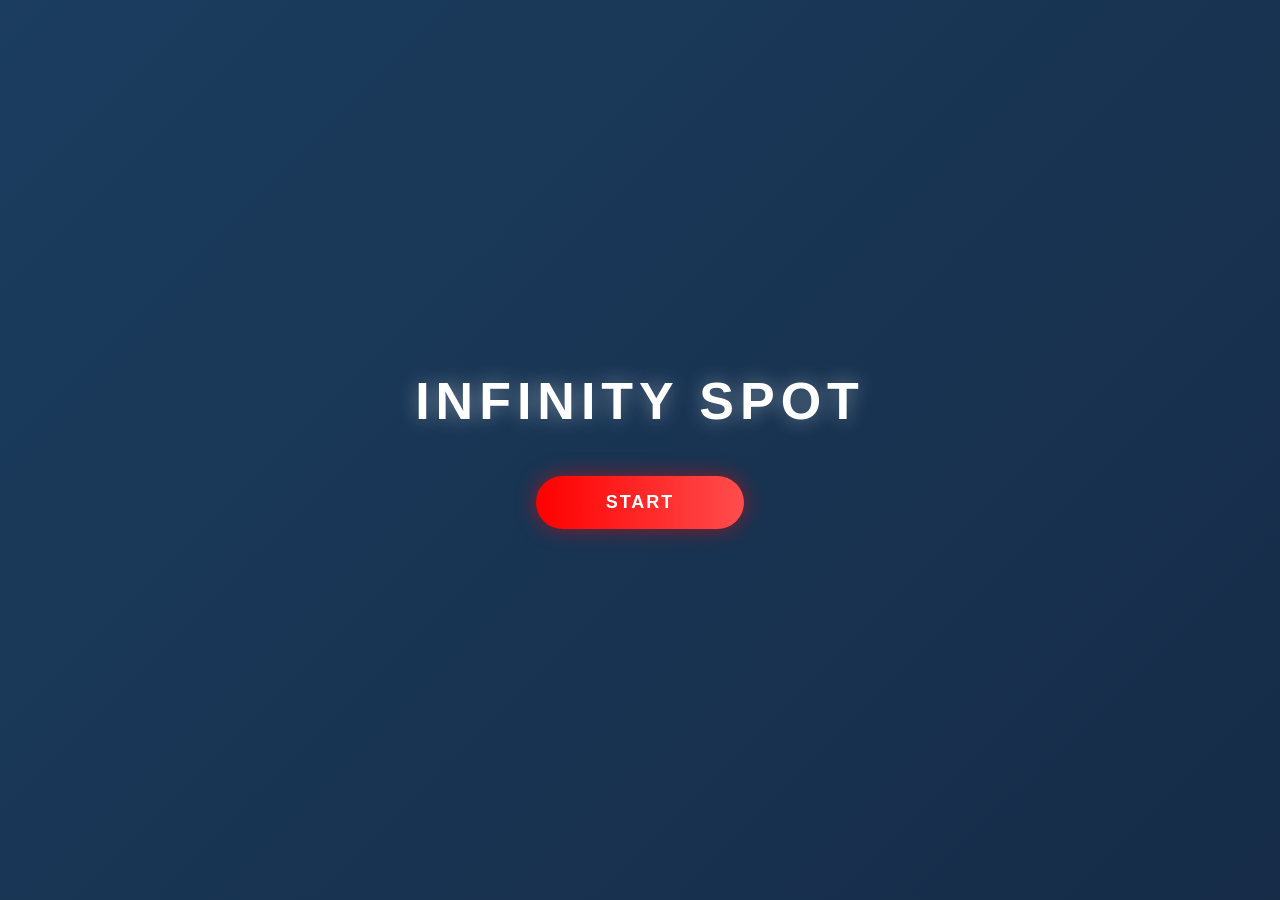
<file: index.html>
<!DOCTYPE html>
<html lang="en">
<head>
<meta charset="UTF-8">
<meta name="viewport" content="width=device-width, initial-scale=1.0">
<title>Infinity Spot</title>

<style>
*{
    margin:0;
    padding:0;
    box-sizing:border-box;
    font-family:Arial,Helvetica,sans-serif;
}

body{
    height:100vh;
    display:flex;
    justify-content:center;
    align-items:center;
    overflow:hidden;
    background:linear-gradient(-45deg,#000000,#07121d,#14263f,#1b3d5f);
    background-size:400% 400%;
    animation:bg 15s ease infinite;
}

@keyframes bg{
    0%{background-position:0% 50%;}
    50%{background-position:100% 50%;}
    100%{background-position:0% 50%;}
}

.hero-bg{
    text-align:center;
}

h1{
    color:#fff;
    font-size:52px;
    font-weight:900;
    letter-spacing:6px;
    text-shadow:0 0 20px rgba(255,255,255,.4);
    animation:title 1.5s ease;
}

@keyframes title{
    from{
        opacity:0;
        transform:scale(.8);
    }
    to{
        opacity:1;
        transform:scale(1);
    }
}

.start-btn{
    margin-top:45px;
    padding:16px 70px;
    border:none;
    border-radius:50px;
    cursor:pointer;
    color:#fff;
    font-size:18px;
    font-weight:bold;
    letter-spacing:2px;
    background:linear-gradient(90deg,#ff0000,#ff4d4d);
    box-shadow:0 0 20px rgba(255,0,0,.5);
    transition:.25s;
    animation:pulse 2s infinite;
}

@keyframes pulse{
    0%,100%{
        transform:scale(1);
    }
    50%{
        transform:scale(1.06);
        box-shadow:0 0 35px rgba(255,0,0,.8);
    }
}

.start-btn.clicked{
    animation:none;
    transform:scale(.9);
    box-shadow:0 0 45px rgba(255,0,0,1);
}

.start-btn:disabled{
    cursor:not-allowed;
}
</style>

</head>
<body>

<div class="hero-bg">

<h1>INFINITY SPOT</h1>

 <button class="start-btn" onclick="startApp()">
START</button>

</div>

<script>
function startApp(){

const btn=document.querySelector(".start-btn");

btn.classList.add("clicked");
btn.innerHTML="LOADING...";
btn.disabled=true;

setTimeout(function(){
localStorage.setItem("opened","true");
window.location.href="home.html";
},700);

}
</script>

</body>
</html>
</file>
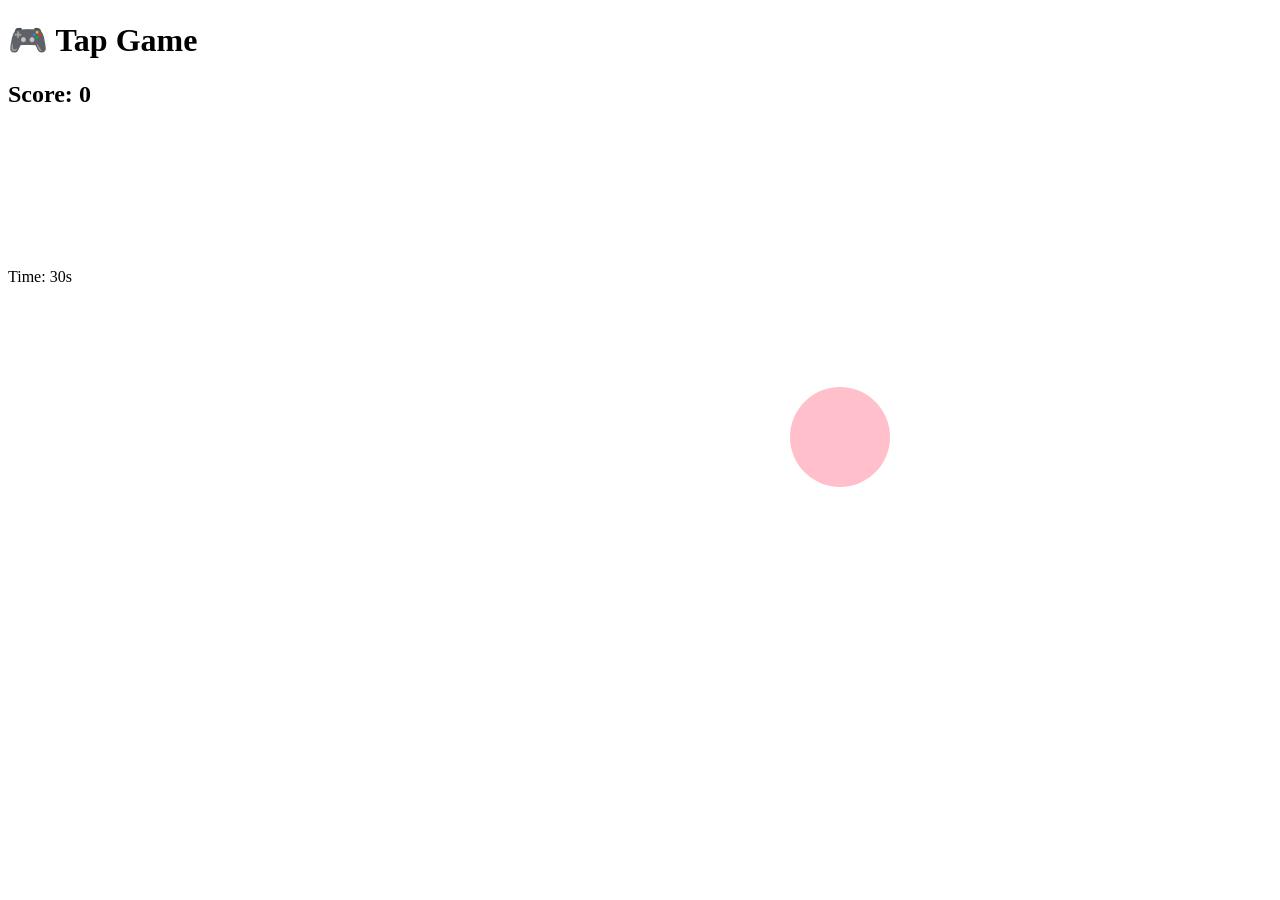
<file: game.html>
<!DOCTYPE html>
<html>
<head>
  <title>InfinitySpot Game</title>
  <link rel="stylesheet" href="game.css">
</head>

<body>

  <div class="container">

    <h1>🎮 Tap Game</h1>

    <h2>Score: <span id="score">0</span></h2>

    <div id="box" onclick="scoreUp()"></div>

    <p>Time: <span id="time">30</span>s</p>

  </div>

  <script src="game.js"></script>

</body>
</html>
</file>
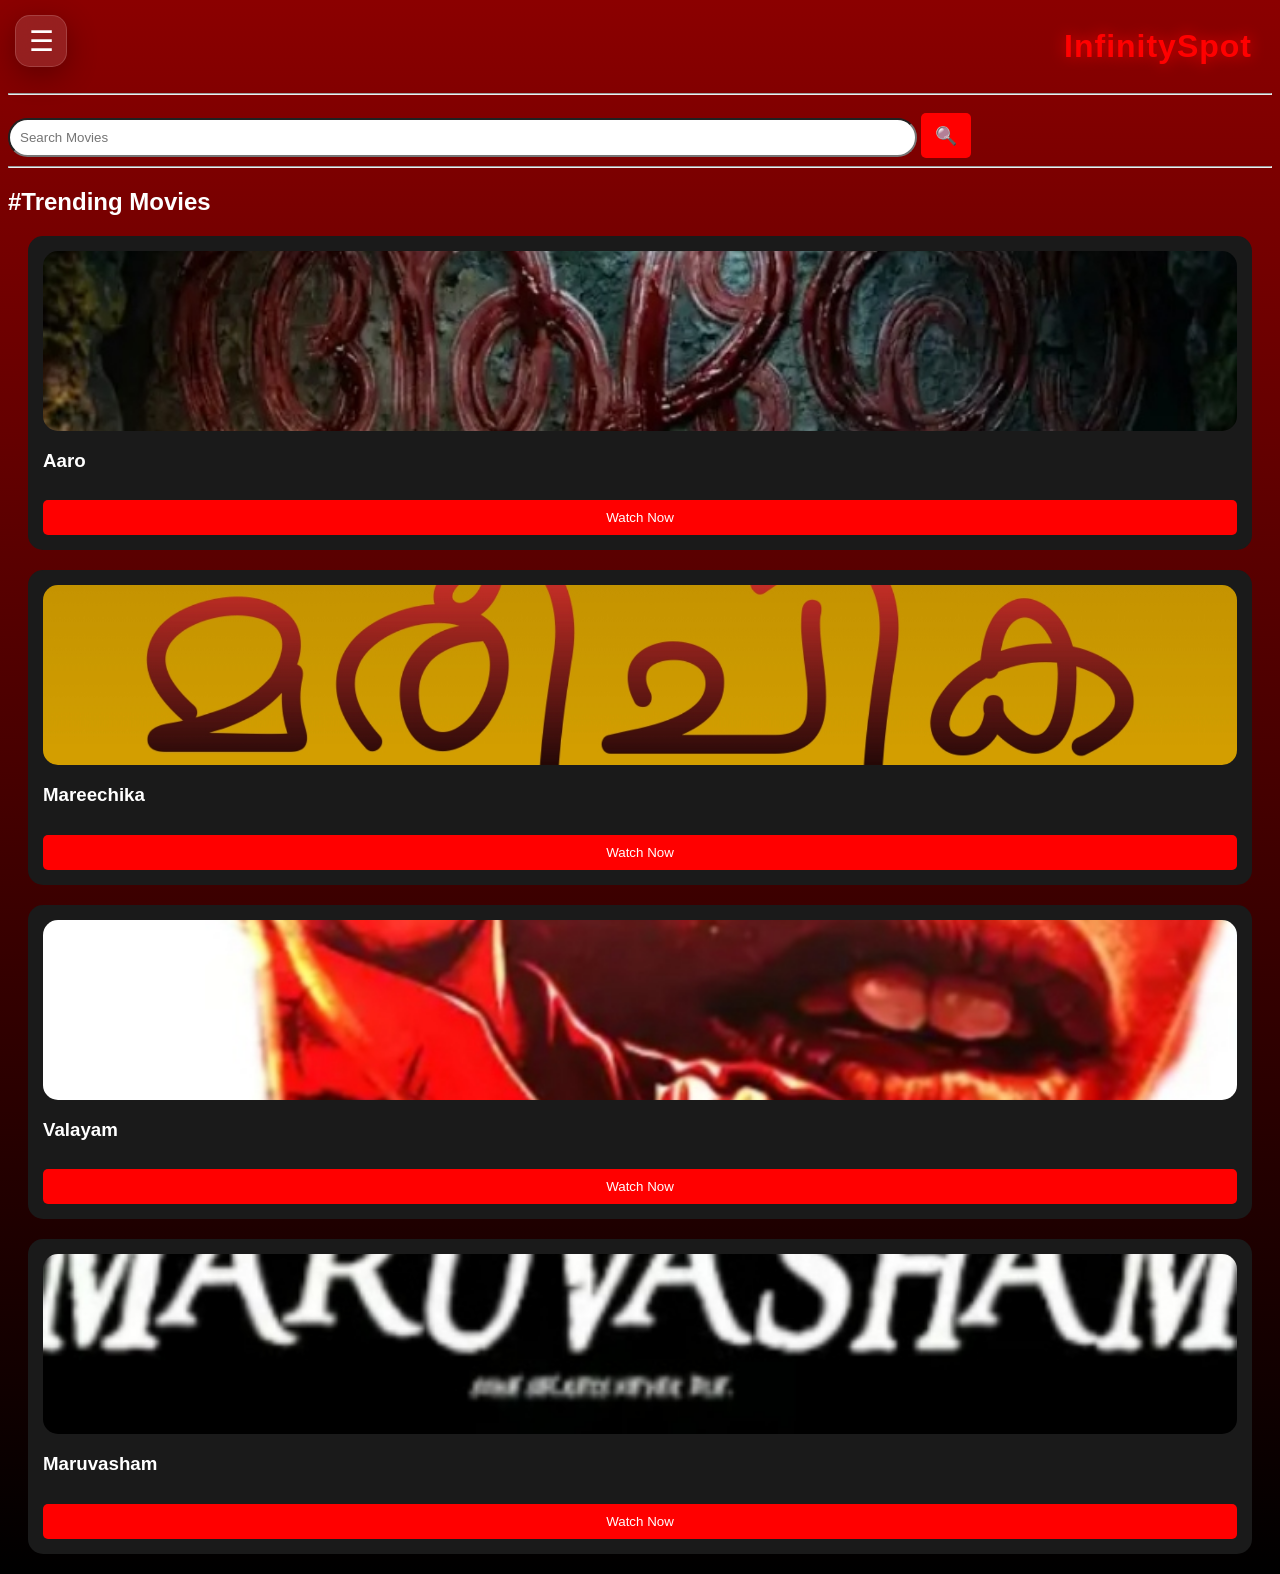
<file: home.html>
<!DOCTYPE html>
<html>
  <head>
    <meta charset="UTF-8">
    <meta name="viewport"
    content="width=device-width, initial-scale=1.0">
    <title> INFINITY SPOT </title>
    <link rel="stylesheet"href="home.css">
    </head>
      
      <body>
        <header class="top-bar">
    <h2 align=right class="logo">InfinitySpot</h2>
        </header>
<div class="menu" onclick="toggleMenu()">☰</div>
    <div id="dropdown" class="dropdown">
      <p onclick="location.href='movies.html'">🎬 Movies</p>
      <p onclick="location.href='discover.html'">🔷 Follow</p>
      <p onclick="location.href='game.html'">🎮 Game</p>
      <p onclick="location.href='ai.html'">🤖 Chat with AI</p>
      <p onclick="location.href='404.html'">👤 About Us</p>
    </div>
  </div>
      
      <div class="NavigationBar">
      </div>
      <hr>
      <div class="search-container">
      <input type="text" id="searchBox" placeholder="Search Movies">
      <button onclick="searchMovie()" >🔍</button>
      </div>
      <hr>
      <h2>#Trending Movies</h2>
      <div id="movie-container"></div>
      <script src="home.js"></script>
    </body>
</html>
</file>
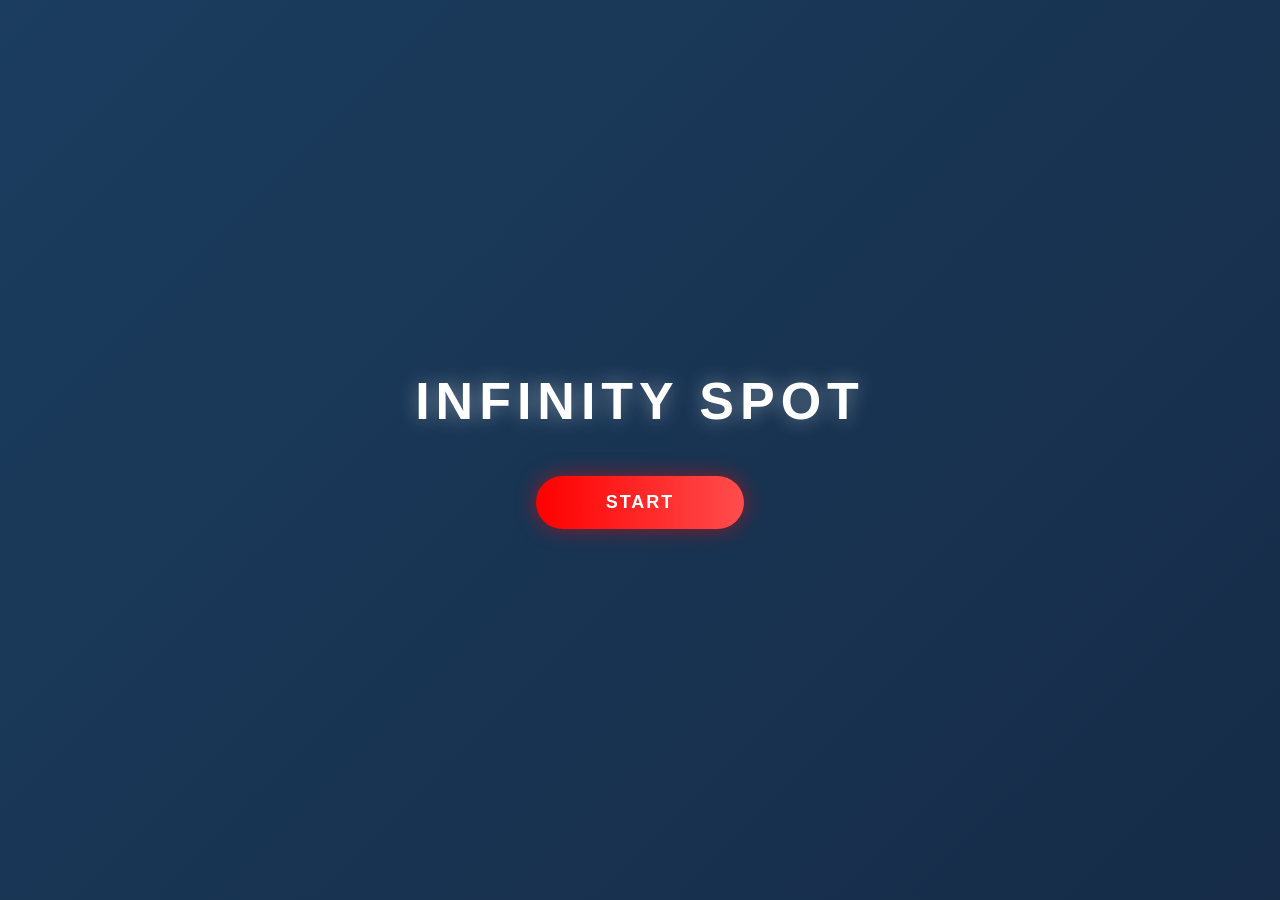
<file: profile.html>
<!DOCTYPE html>
<html>
<head>
  <title>Profile - InfinitySpot</title>
  <link rel="stylesheet" href="profile.css">
</head>

<body>

  <!-- TOP BAR -->
  <div class="topbar">
    <h2>My Profile</h2>
  </div>

  <!-- PROFILE SECTION -->
  <div class="profile-box">

    <div class="profile-pic">👤</div>

    <h2 id="username">JK</h2>

    <p>Welcome to InfinitySpot 🚀</p>

  </div>

  <!-- USER POSTS -->
  <h3 style="padding:10px;">My Posts</h3>
  <div id="myPosts"></div>

  <!-- BOTTOM NAV -->
  <div class="bottom-nav">
    <button onclick="location.href='home.html'">🏠</button>
    <button onclick="location.href='home.html'">➕ Post</button>
    <button>👤 Profile</button>
  </div>

  <script>
    // simple login check
    if(localStorage.getItem("loggedIn") !== "true"){
      window.location.href = "index.html";
    }

    // LOAD POSTS FROM FIREBASE (same DB)
    firebase.initializeApp(firebaseConfig);
    const db = firebase.firestore();

    let myPosts = document.getElementById("myPosts");

    db.collection("posts")
    .orderBy("time","desc")
    .onSnapshot(snapshot => {

      myPosts.innerHTML = "";

      snapshot.forEach(doc => {
        let p = doc.data();

        if(p.user === "JK"){

          let div = document.createElement("div");
          div.className = "card";

          div.innerHTML = `
            <b>${p.user}</b>
            <p>${p.content}</p>
            ${p.image ? `<img src="${p.image}" class="post-img">` : ""}
          `;

          myPosts.appendChild(div);
        }

      });

    });
  </script>

</body>
</html>
</file>
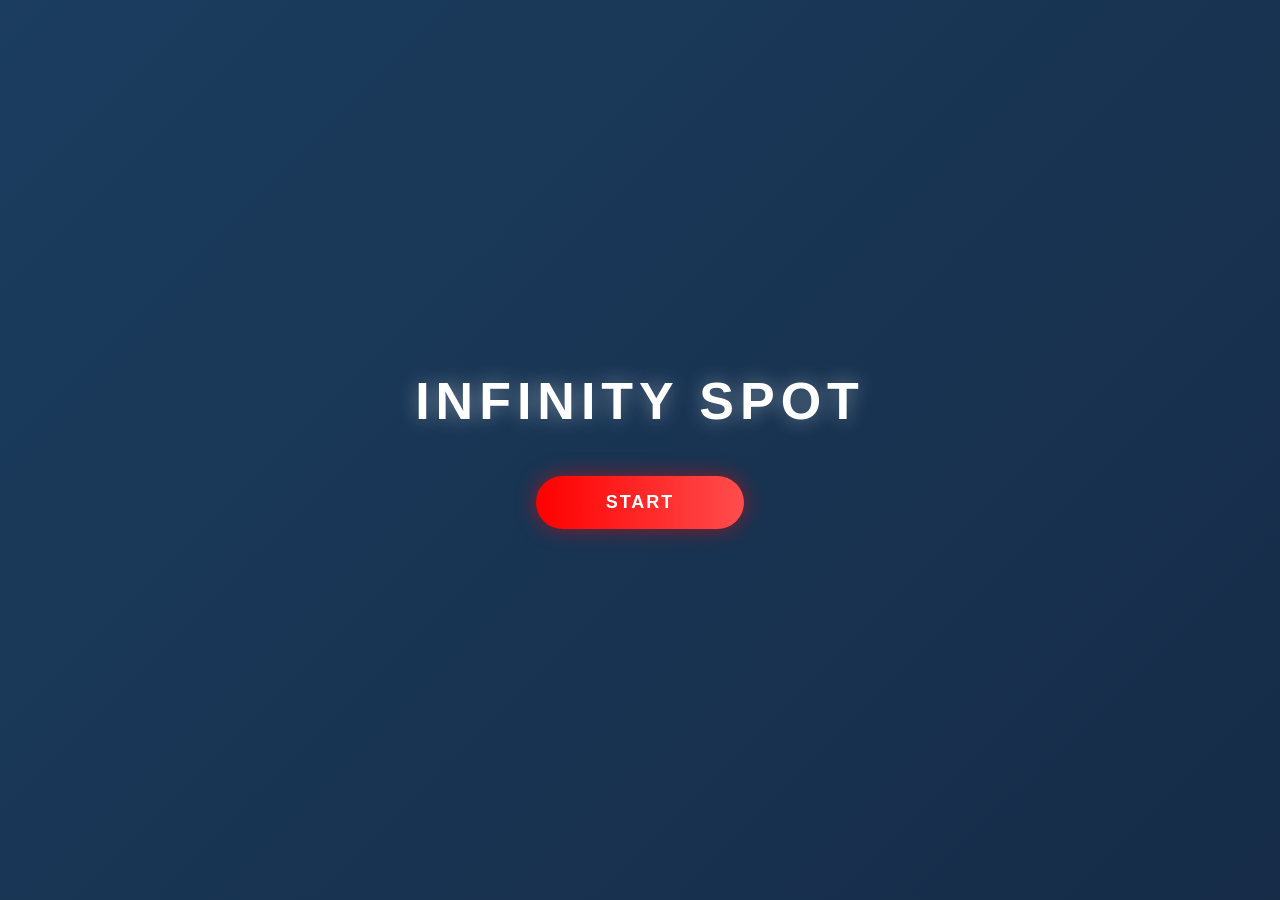
<file: settings.html>
<!DOCTYPE html>
<html>
<head>
  <title>Settings - InfinitySpot</title>
  <link rel="stylesheet" href="style.css">
  <meta name="viewport" content="width=device-width, initial-scale=1.0">
</head>

<body>

  <div class="container">

    <h1>⚙️ Settings</h1>

    <!-- USER INFO -->
    <div class="box">
      <p>👤 Username: <span id="username"></span></p>
      <p>📧 Email: <span id="email"></span></p>
    </div>

    <!-- ACTIONS -->
    <button onclick="logout()">🚪 Logout</button>
    <button onclick="deleteAccount()">🗑 Delete Account</button>

  </div>

  <script>
    // LOAD USER DATA
    document.getElementById("username").innerText = localStorage.getItem("username") || "Guest";
    document.getElementById("email").innerText = localStorage.getItem("email") || "Not found";

    // LOGOUT
    function logout(){
      localStorage.clear();
      window.location.href = "index.html";
    }

    // DELETE ACCOUNT (LOCAL ONLY)
    function deleteAccount(){
      localStorage.clear();
      alert("Account deleted");
      window.location.href = "index.html";
    }

    // LOGIN CHECK
    if(localStorage.getItem("loggedIn") !== "true"){
      window.location.href = "index.html";
    }
  </script>

</body>
</html>
</file>
<file: game.css>
#box{
  width:100px;
  height:100px;
  border-radius:50%;
  margin:30px auto;
  cursor:pointer;
  transition:0.2s;
}

#box:active{
  transform:scale(1.2);
}
</file>
<file: home.css>
body{
  background:
  linear-gradient(to bottom, #8B0000, #000000);
  color:white;
  font-family:Arial;
}

header{
  padding:20px;
}
h1{
  color:red;
  font-size:40px;
  margin:0;
  text-align:center;
}
input{
  width:70%;
  padding:10px;
  border-radius:20px;
}
.movie{
  background:#1a1a1a;
  padding:15px;
  margin:20px;
  border-radius:15px;
  overflow:hidden;
  transition:0.2s;
}
button{
  background:red;
  color:white;
  border:none;
  padding:10px 20px;
  border-radius:5px;
  width:100%;
  margin-top:10px;
}
h1{
  Color:#ff0000;
  text-align:center;
  font-size:40px;
}
.movie img{
  width:100%;
  height:180px;
  border-radius:15px;
  display:block;
  transition:0.2s;
  object-fit:cover;
}
.movie:hover{
  transform:scale(1.05);
}

/* ===== Toggle Button (Glass) ===== */
.menu{
  position:fixed;
  top:15px;
  left:15px;
  width:50px;
  height:50px;
  display:flex;
  justify-content:center;
  align-items:center;
  font-size:28px;
  color:#fff;
  background:rgba(255,255,255,0.12);
  backdrop-filter:blur(18px);
  -webkit-backdrop-filter:blur(18px);
  border:1px solid rgba(255,255,255,0.15);
  border-radius:15px;
  cursor:pointer;
  z-index:1000;
  transition:.3s;
  box-shadow:0 8px 30px rgba(0,0,0,.3);
}

.menu:hover{
  background:rgba(255,255,255,.18);
}

.menu:active{
  background:rgba(120,120,120,.45);
  transform:scale(.95);
}

/* ===== Glass Dropdown ===== */
.dropdown{
  display:none;
  position:fixed;
  top:75px;
  left:15px;
  width:240px;
  background:rgba(25,25,25,.45);
  backdrop-filter:blur(20px);
  -webkit-backdrop-filter:blur(20px);
  border:1px solid rgba(255,255,255,.12);
  border-radius:18px;
  overflow:hidden;
  z-index:999;
  box-shadow:0 10px 35px rgba(0,0,0,.4);
}

.dropdown.show{
  display:block;
}

.dropdown p{
  margin:0;
  padding:16px 20px;
  color:#fff;
  cursor:pointer;
  transition:.3s;
  font-size:17px;
}

.dropdown p:hover{
  background:rgba(255,255,255,.12);
}

.dropdown p:active{
  background:rgba(120,120,120,.45);
}

.video-container {
  width:100%;
  max-width:100%;
}
.video-container iframe {
  width:100%;
  height:80vh;
  border:none;
}
.video-wrapper {
  width:100%;
}
.video-wrapper iframe {
  width:100%;
  height:220px;
  border:none;
}
@media (orientation: landscape) {
 .video-wrapper iframe {
   width:100vw;
   height:100vh;
 }
}

.search-box{
  display:flex;
  align-items:center;
  gap:10px;
  margin:20px;
}
.search-box input{
  flex:1;
  height:50px;
  border-radius:30px;
  padding:0 20px;
  border:2px solid #fff;
  font-size:18px;
}
.search-box button{
  width:120px;
  height:50px;
  border:none;
  border-radius:20px;
  background: linear-gradient(45deg, #ff3300, #ff9900);
  color:white;
  font-size:18px;
  font-weight:bold;
  cursor:pointer;
  transition:0.3s;
}
.search-container button{
  width:50px !important;
  height:45px !important;
  min-width:50px;
  padding:0;
  font-size:18px;
  bborder-radius:0 25px 25px 0;
}
button:hover{
  transform: scale(1.05);
}
.logo{
    margin:0;
    font-size:32px;
    font-weight:900;
    color:#ff0000;
    letter-spacing:1px;
    text-shadow:0 0 15px rgba(255,0,0,0.8);
}
</file>
<file: profile.css>
.profile-box{
  text-align:center;
  padding:20px;
}

.profile-pic{
  width:80px;
  height:80px;
  border-radius:50%;
  background:#222;
  display:flex;
  align-items:center;
  justify-content:center;
  font-size:30px;
  margin:auto;
  margin-bottom:10px;
}
</file>
<file: style.css>
*{
    margin:0;
    padding:0;
    box-sizing:border-box;
    font-family:Arial, Helvetica, sans-serif;
}

body{
    overflow:hidden;
}

.hero-bg{
    width:100%;
    height:100vh;
    background:
    linear-gradient(rgba(0,0,0,.55),rgba(0,0,0,.75)),
    linear-gradient(135deg,#050505,#0d1b2a,#1b263b,#415a77);
    background-size:400% 400%;
    animation:bgMove 12s ease infinite;
    display:flex;
    justify-content:center;
    align-items:center;
}

@keyframes bgMove{
    0%{background-position:0% 50%;}
    50%{background-position:100% 50%;}
    100%{background-position:0% 50%;}
}

.overlay{
    text-align:center;
    animation:fadeUp 1.2s ease;
}

h1{
    color:#fff;
    font-size:48px;
    font-weight:900;
    letter-spacing:5px;
    text-shadow:0 0 25px rgba(255,255,255,.4);
    margin-bottom:40px;
}

.start-btn{
    padding:15px 60px;
    font-size:18px;
    font-weight:bold;
    color:#fff;
    border:none;
    border-radius:50px;
    cursor:pointer;
    background:linear-gradient(90deg,#ff0000,#ff4d4d);
    box-shadow:0 0 25px rgba(255,0,0,.5);
    transition:.3s;
}

.start-btn:hover{
    transform:scale(1.08);
    box-shadow:0 0 40px rgba(255,0,0,.8);
}

.start-btn:active{
    transform:scale(.95);
}

@keyframes fadeUp{
    from{
        opacity:0;
        transform:translateY(40px);
    }
    to{
        opacity:1;
        transform:translateY(0);
    }
         }
</file>
